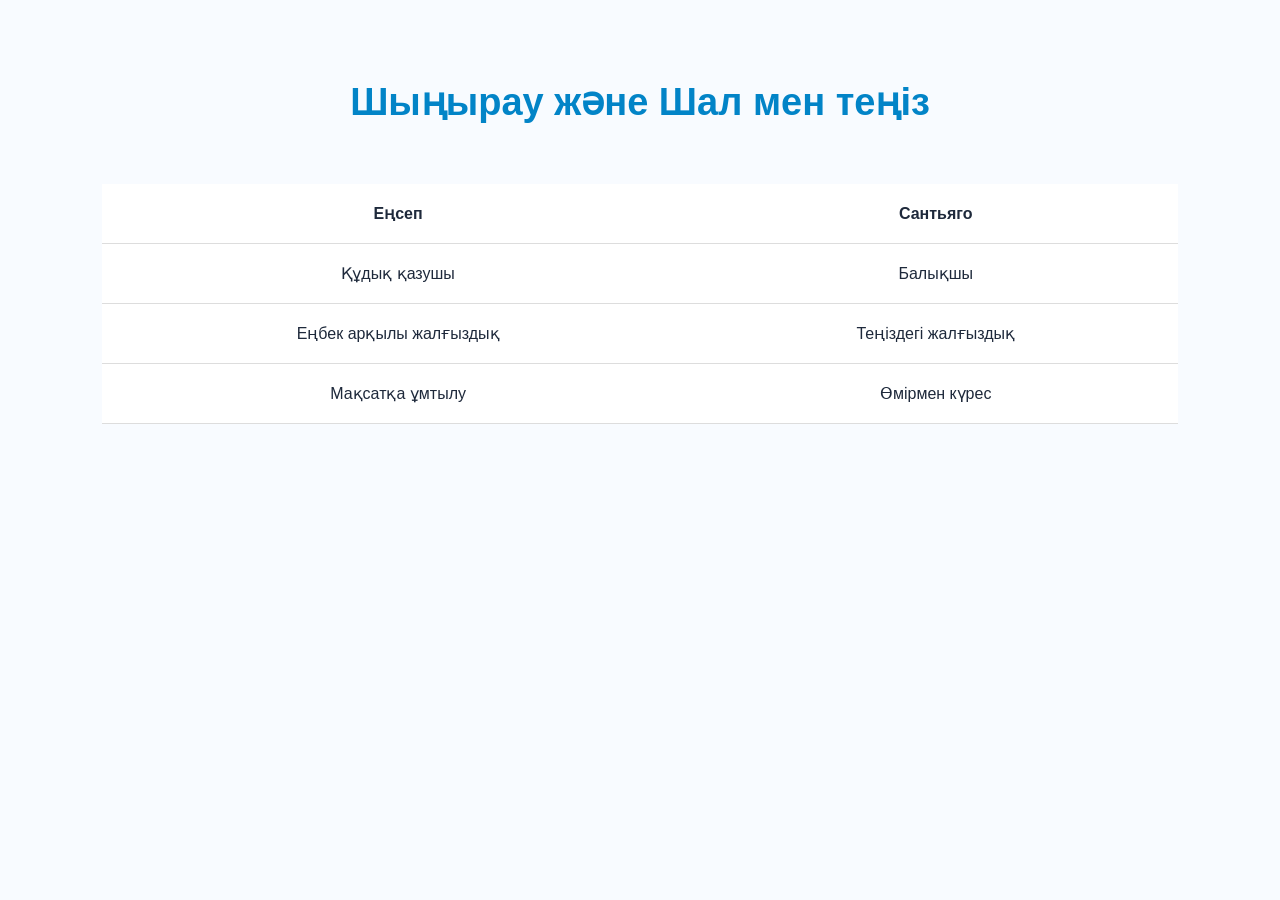
<file: case.html>
<!DOCTYPE html>
<html lang="kk">

<head>

<meta charset="UTF-8">
<title>Салыстырмалы зерттеу</title>

<link rel="stylesheet" href="style.css">

</head>

<body>

<section>

<h2>Шыңырау және Шал мен теңіз</h2>

<table>

<tr>
<th>Еңсеп</th>
<th>Сантьяго</th>
</tr>

<tr>
<td>Құдық қазушы</td>
<td>Балықшы</td>
</tr>

<tr>
<td>Еңбек арқылы жалғыздық</td>
<td>Теңіздегі жалғыздық</td>
</tr>

<tr>
<td>Мақсатқа ұмтылу</td>
<td>Өмірмен күрес</td>
</tr>

</table>

</section>

</body>
</html>
</file>
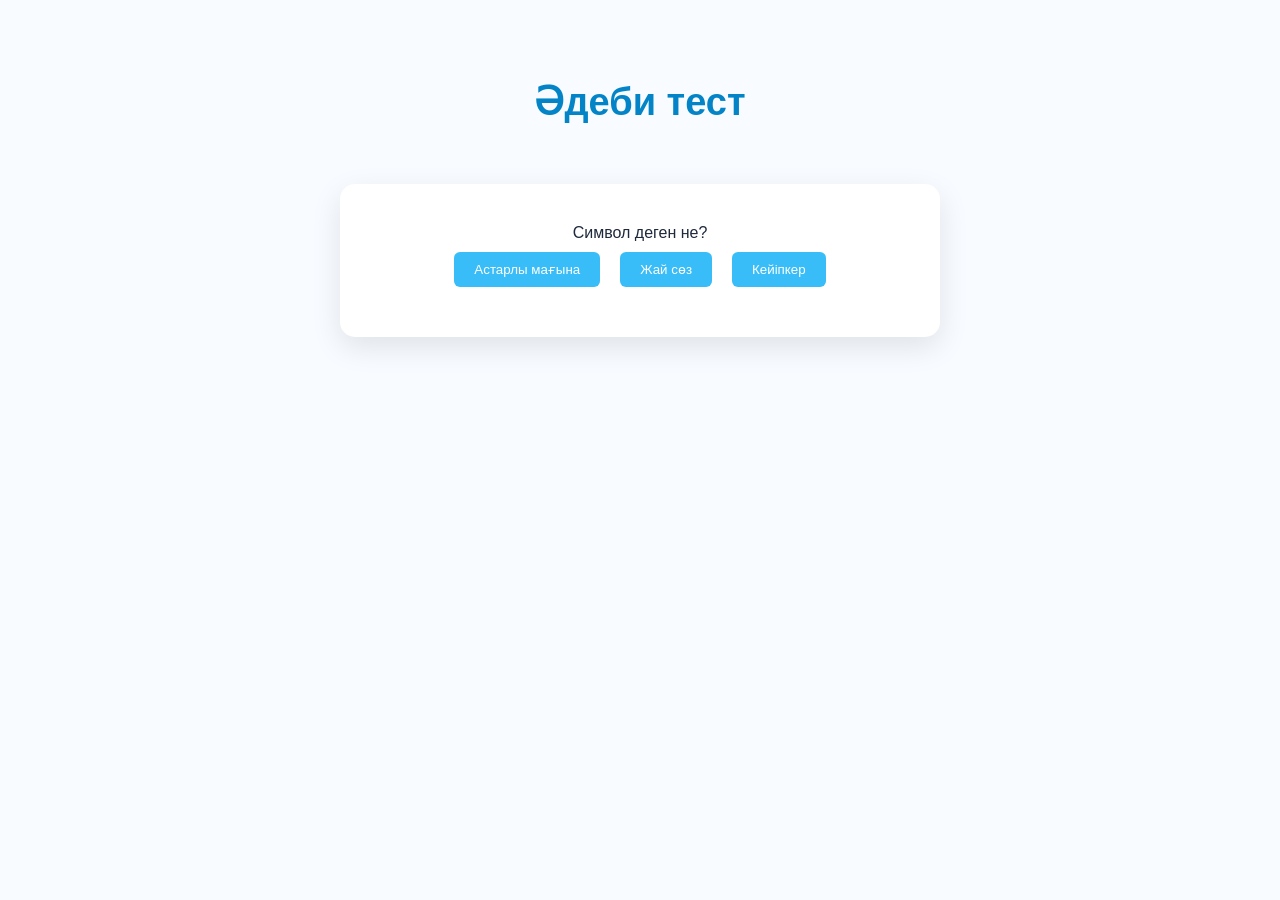
<file: quiz.html>
<!DOCTYPE html>
<html lang="kk">

<head>

<meta charset="UTF-8">
<title>Әдеби тест</title>

<link rel="stylesheet" href="style.css">

</head>

<body>

<section>

<h2>Әдеби тест</h2>

<div class="quiz">

<p id="question"></p>

<div id="answers"></div>

<p id="result"></p>

<button onclick="nextQuestion()" id="nextBtn" style="display:none;">Келесі</button>

</div>

</section>

<script>

const quiz=[

{question:"Символ деген не?",answers:["Астарлы мағына","Жай сөз","Кейіпкер"],correct:0},
{question:"Теңіз символы нені білдіреді?",answers:["Өмір","Қала","Үй"],correct:0},
{question:"Балық символы нені білдіреді?",answers:["Мақсат","Демалыс","Кездейсоқтық"],correct:0}

]

quiz.sort(()=>0.5-Math.random())

let current=0
let score=0

function loadQuestion(){

let q=quiz[current]

document.getElementById("question").innerText=q.question

let html=""

q.answers.forEach((a,i)=>{

html+=`<button onclick="check(${i})">${a}</button>`

})

document.getElementById("answers").innerHTML=html

}

function check(answer){

let q=quiz[current]

if(answer===q.correct){
document.getElementById("result").innerText="Дұрыс!"
score++
}else{
document.getElementById("result").innerText="Қате"
}

document.getElementById("nextBtn").style.display="block"

}

function nextQuestion(){

current++

if(current<quiz.length){
loadQuestion()
}else{
document.getElementById("question").innerText="Тест аяқталды"
document.getElementById("result").innerText="Нәтиже: "+score
document.getElementById("answers").innerHTML=""
}

}

loadQuestion()

</script>

</body>
</html>
</file>
<file: style.css>
*{
margin:0;
padding:0;
box-sizing:border-box;
}

body{
font-family:Poppins, sans-serif;
background:#f8fbff;
color:#1e293b;
}

/* NAV */

nav{
display:flex;
justify-content:space-between;
align-items:center;
padding:20px 8%;
background:white;
box-shadow:0 4px 20px rgba(0,0,0,0.05);
}

.logo{
font-size:24px;
font-weight:700;
color:#0ea5e9;
}

nav ul{
display:flex;
gap:30px;
list-style:none;
}

nav a{
text-decoration:none;
color:#334155;
}

/* HERO */

.hero{
display:flex;
align-items:center;
justify-content:space-between;
padding:100px 8%;
}

.hero h1{
font-size:56px;
color:#0284c7;
margin-bottom:20px;
}

.hero p{
font-size:20px;
line-height:1.6;
margin-bottom:30px;
}

.btn{
padding:14px 28px;
border:none;
border-radius:10px;
background:#38bdf8;
color:white;
font-size:18px;
cursor:pointer;
}

/* SECTION */

section{
padding:80px 8%;
}

h2{
text-align:center;
font-size:38px;
margin-bottom:60px;
color:#0284c7;
}

/* CARDS */

.cards{
display:grid;
grid-template-columns:repeat(auto-fit,minmax(250px,1fr));
gap:40px;
}

.card{
background:white;
border-radius:16px;
padding:30px;
text-align:center;
box-shadow:0 10px 30px rgba(0,0,0,0.08);
transition:0.3s;
}

.card:hover{
transform:translateY(-8px);
}

.card img{
width:100%;
height:180px;
object-fit:cover;
border-radius:10px;
margin-bottom:20px;
}

/* TABLE */

table{
width:100%;
border-collapse:collapse;
background:white;
}

th,td{
padding:20px;
border-bottom:1px solid #ddd;
text-align:center;
}

/* QUIZ */

.quiz{
max-width:600px;
margin:auto;
background:white;
padding:40px;
border-radius:15px;
box-shadow:0 10px 30px rgba(0,0,0,0.1);
text-align:center;
}

.quiz button{
padding:10px 20px;
margin:10px;
background:#38bdf8;
border:none;
color:white;
border-radius:6px;
cursor:pointer;
}

/* FOOTER */

footer{
background:#e0f2fe;
padding:40px;
text-align:center;
margin-top:80px;
}
</file>
